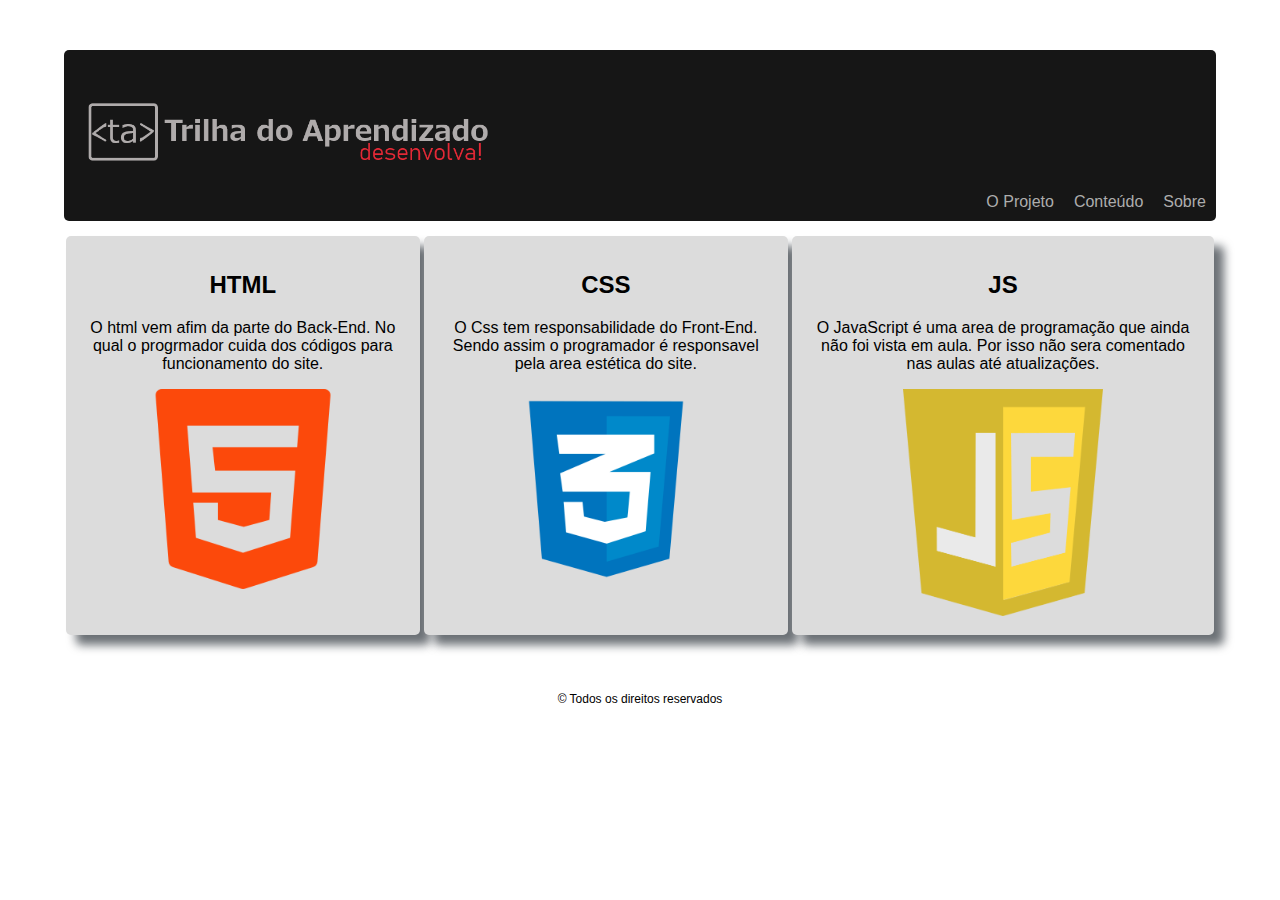
<file: 2Trim_14Logo/index.html>
<!DOCTYPE html>
<html lang="en">
<head>
    <meta charset="UTF-8">
    <meta name="viewport" content="width=device-width, initial-scale=1.0">
    <title>Trilha do Aprendizado</title>
    <link rel="stylesheet" href="css/estilo01.css">
</head>
<body>
    <header><!--Tag semantica que define cabeçalho-->
        <div id="logo"> <!--Logotipo do site-->
            <picture>
                <img src="img/logo.png" alt="Logotipo">
            </picture>
        </div><!--Fim do Logotipo do site-->
        <nav><!--Barra de navegação-->
            <div class="navegacao"><!--cria o menu de navegação-->
                <a href="sobre.html">Sobre</a>
                <a href="conteudo_geral.html">Conteúdo</a>
                <a href="index.html">O Projeto</a>
            </div>
        </nav>
    </header><!--Fim do cabeçalho-->
    <main><!--Tag semantica que indica o conteúdo principal-->
        <div class="principal"><!--Bloco principal-->
            <div class="conteudo lateral"><!--Bloco lateral-->
                <h2>HTML</h2>
                <p>O html vem afim da parte do Back-End. No qual o progrmador cuida dos códigos para funcionamento do site.</p>
                <img src="img/html.png" alt="html" width="200">
            </div><!--Fim Bloco lateral-->
            <div class="conteudo central"><!--Bloco central-->
                <h2>CSS</h2>
                <p>O Css tem responsabilidade do Front-End. Sendo assim o programador é responsavel pela area estética do site.</p>
                <img src="img/css.png" alt="" width="200">
            </div><!--Fim Bloco central-->
            <div class="conteudo lateral">
                <h2>JS</h2>
                <p>O JavaScript é uma area de programação que ainda não foi vista em aula. Por isso não sera comentado nas aulas até atualizações.</p>
                <img src="img/javascript.png" alt="" width="200">
            </div>
        </div><!--Fim Bloco principal-->
    </main><!--Fim do conteúdo principal-->
    <footer><!--Tag semantica de rodapé-->
        <div class="rodape"><!--Bloco rodapé-->
            <p>© Todos os direitos reservados</p>
        </div><!--Fim Bloco rodapé-->
    </footer><!--Fim rodapé-->
</body>
</html>
</file>
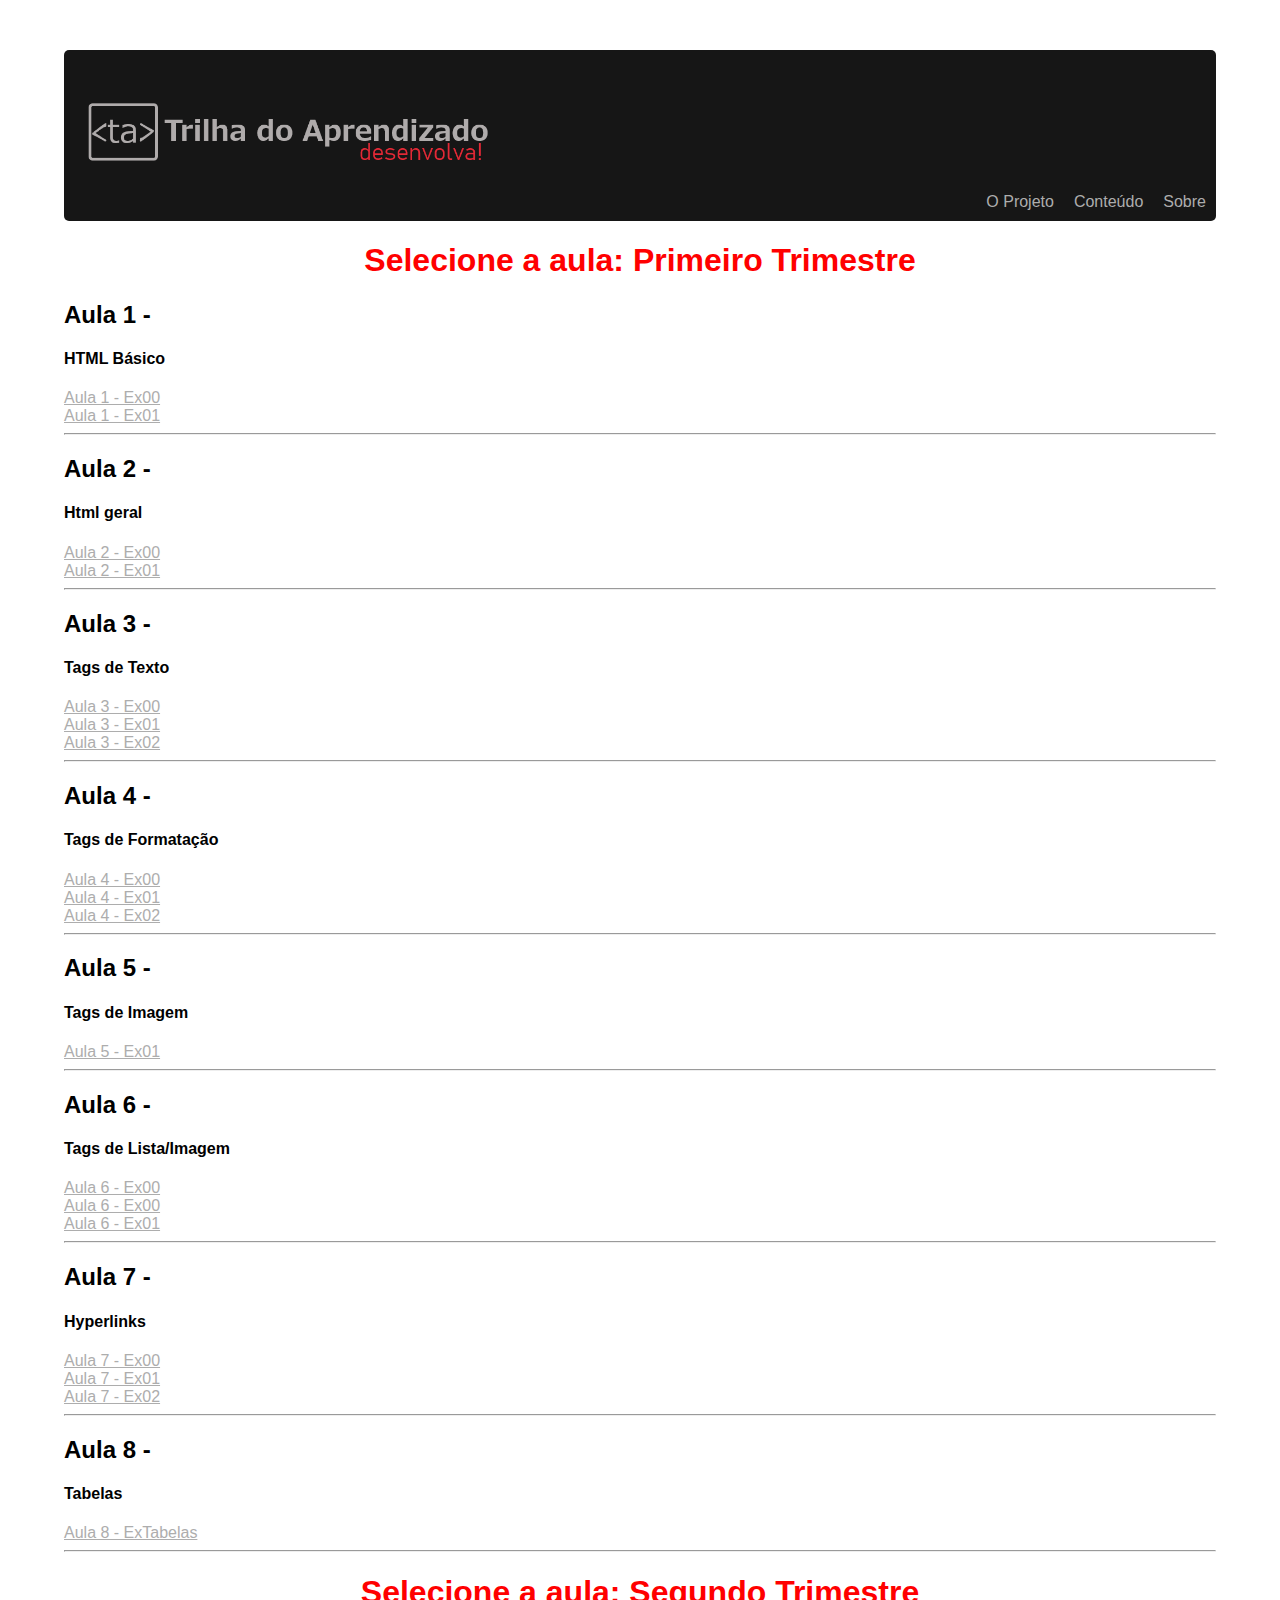
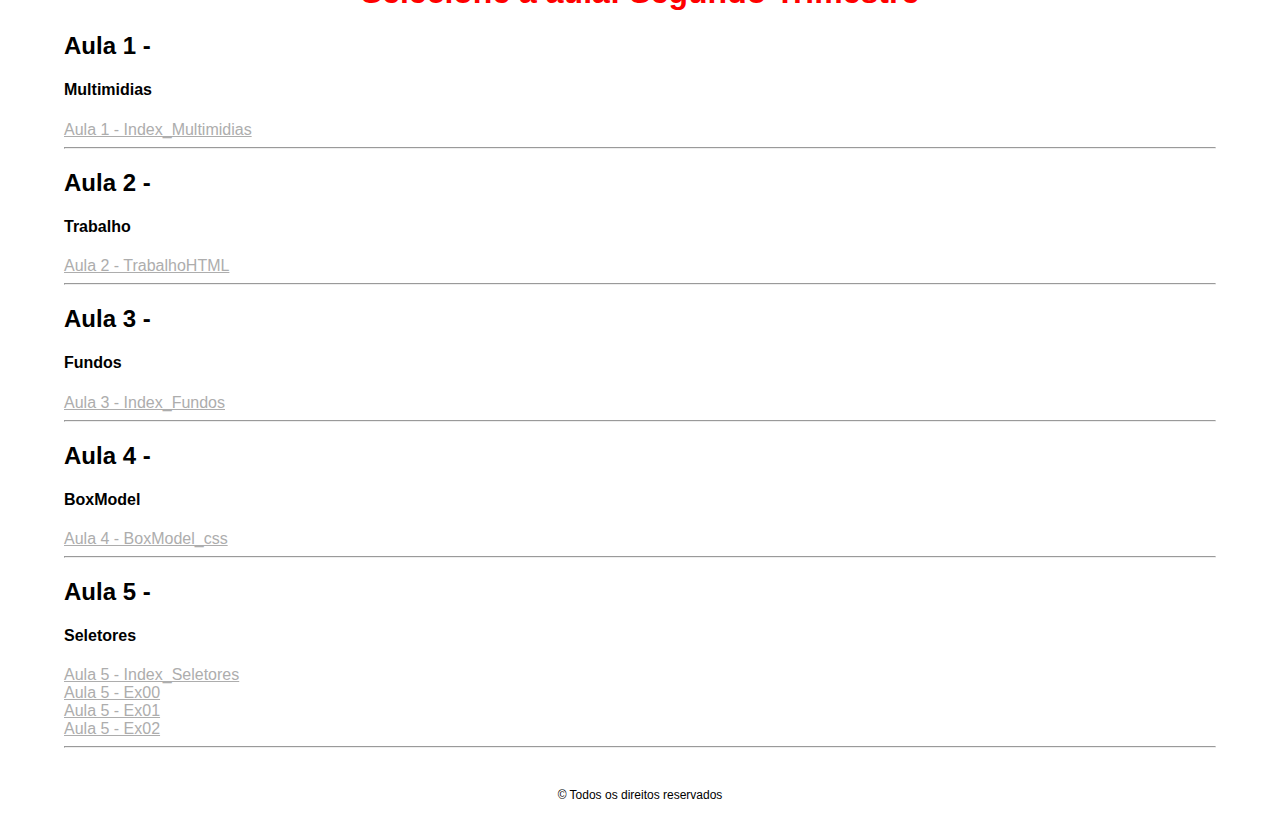
<file: 2Trim_14Logo/conteudo_geral.html>
<!DOCTYPE html>
<html lang="en">
<head>
    <meta charset="UTF-8">
    <meta name="viewport" content="width=device-width, initial-scale=1.0">
    <title>Conteúdo Geral</title>
    <link rel="stylesheet" href="css/estilo01.css">
</head>
<body>
    <header><!--Tag semantica que define cabeçalho-->
        <div id="logo"> <!--Logotipo do site-->
            <picture>
                <img src="img/logo.png" alt="Logotipo">
            </picture>
        </div><!--Fim do Logotipo do site-->
        <nav><!--Barra de navegação-->
            <div class="navegacao"><!--cria o menu de navegação-->
                <a href="sobre.html">Sobre</a>
                <a href="conteudo_geral.html">Conteúdo</a>
                <a href="index.html">O Projeto</a>
            </div>
        </nav>
    </header><!--Fim do cabeçalho-->
        <div class="linha">
            <div class="select">
                <h1>Selecione a aula: Primeiro Trimestre</h1>
            </div>
                <h2>Aula 1 -</h2>
                <h4>HTML Básico</h4>
                <a href="../1TRIM_01BasicoHTML/Ex00.html">Aula 1 - Ex00</a> <br>
                <a href="../1TRIM_01BasicoHTML/Ex01.html">Aula 1 - Ex01</a> <hr>
                <h2>Aula 2 -</h2>
                <h4>Html geral</h4>
                <a href="../1Trim_02TagsTexto/Ex00.html">Aula 2 - Ex00</a> <br>
                <a href="../1Trim_02TagsTexto/Ex01.html">Aula 2 - Ex01</a> <hr>
                <h2>Aula 3 -</h2>
                <h4>Tags de Texto</h4>
                <a href="../1Trim_03_Exercicio_Texto/Ex.00.html">Aula 3 - Ex00</a> <br>
                <a href="../1Trim_03_Exercicio_Texto/Ex.01.html">Aula 3 - Ex01</a> <br>
                <a href="../1Trim_03_Exercicio_Texto/Ex.02.html">Aula 3 - Ex02</a> <hr>
                <h2>Aula 4 -</h2>
                <h4>Tags de Formatação</h4>
                <a href="../1Trim_04Tags_formatacao/Ex00.html">Aula 4 - Ex00</a> <br>
                <a href="../1Trim_04Tags_formatacao/Ex01.html">Aula 4 - Ex01</a> <br>
                <a href="../1Trim_04Tags_formatacao/Ex02.html">Aula 4 - Ex02</a> <hr>
                <h2>Aula 5 -</h2>
                <h4>Tags de Imagem</h4>
                <a href="../1Trim_05Tags-Imagem/RDE04/Ex01.html">Aula 5 - Ex01</a> <hr>
                <h2>Aula 6 -</h2>
                <h4>Tags de Lista/Imagem</h4>
                <a href="../1Trim_06Exercicio/Ex00.html">Aula 6 - Ex00</a> <br>
                <a href="../1Trim_06Exercicio/Ex01_ChatGPT.html">Aula 6 - Ex00</a> <br>
                <a href="../1Trim_06Exercicio/Ex02_Caminho.html">Aula 6 - Ex01</a> <hr>
                <h2>Aula 7 -</h2>
                <h4>Hyperlinks</h4>
                <a href="../1Trim_07Hyperlinks/Ex00.html">Aula 7 - Ex00</a> <br>
                <a href="../1Trim_07Hyperlinks/Ex01.html">Aula 7 - Ex01</a> <br>
                <a href="../1Trim_07Hyperlinks/Ex02.html">Aula 7 - Ex02</a> <hr>
                <h2>Aula 8 -</h2>
                <h4>Tabelas</h4>
                <a href="../1Trim_08Tabelas/Ex.tabelas.html">Aula 8 - ExTabelas</a> <hr>
                <div class="select">
                <h1 >Selecione a aula: Segundo Trimestre</h1>
                </div>
                <h2>Aula 1 -</h2>
                <h4>Multimidias</h4>
                <a href="../2Trim_08Multimidias/midias/index.html">Aula 1 - Index_Multimidias</a> <hr>
                <h2>Aula 2 -</h2>
                <h4>Trabalho</h4>
                <a href="../2Trim_09Trabalho/index.html">Aula 2 - TrabalhoHTML</a> <hr>
                <h2>Aula 3 -</h2>
                <h4>Fundos</h4>
                <a href="../2Trim_10Fundos/index.html">Aula 3 - Index_Fundos</a> <hr>
                <h2>Aula 4 -</h2>
                <h4>BoxModel</h4>
                <a href="../2Trim_12BoxModel/CSS_BoxModel.html">Aula 4 - BoxModel_css</a> <hr>
                <h2>Aula 5 -</h2>
                <h4>Seletores</h4>
                <a href="../2Trim_13Seletores/index.html">Aula 5 - Index_Seletores</a> <br>
                <a href="../2Trim_13Seletores/Ex01.html">Aula 5 - Ex00</a> <br>
                <a href="../2Trim_13Seletores/Ex02.html">Aula 5 - Ex01</a> <br>
                <a href="../2Trim_13Seletores/Ex03.html">Aula 5 - Ex02</a> <hr>
        </div>
    <footer><!--Tag semantica de rodapé-->
        <div class="rodape"><!--Bloco rodapé-->
            <p>© Todos os direitos reservados</p>
        </div><!--Fim Bloco rodapé-->
    </footer><!--Fim rodapé-->
</body>
</html>
</file>
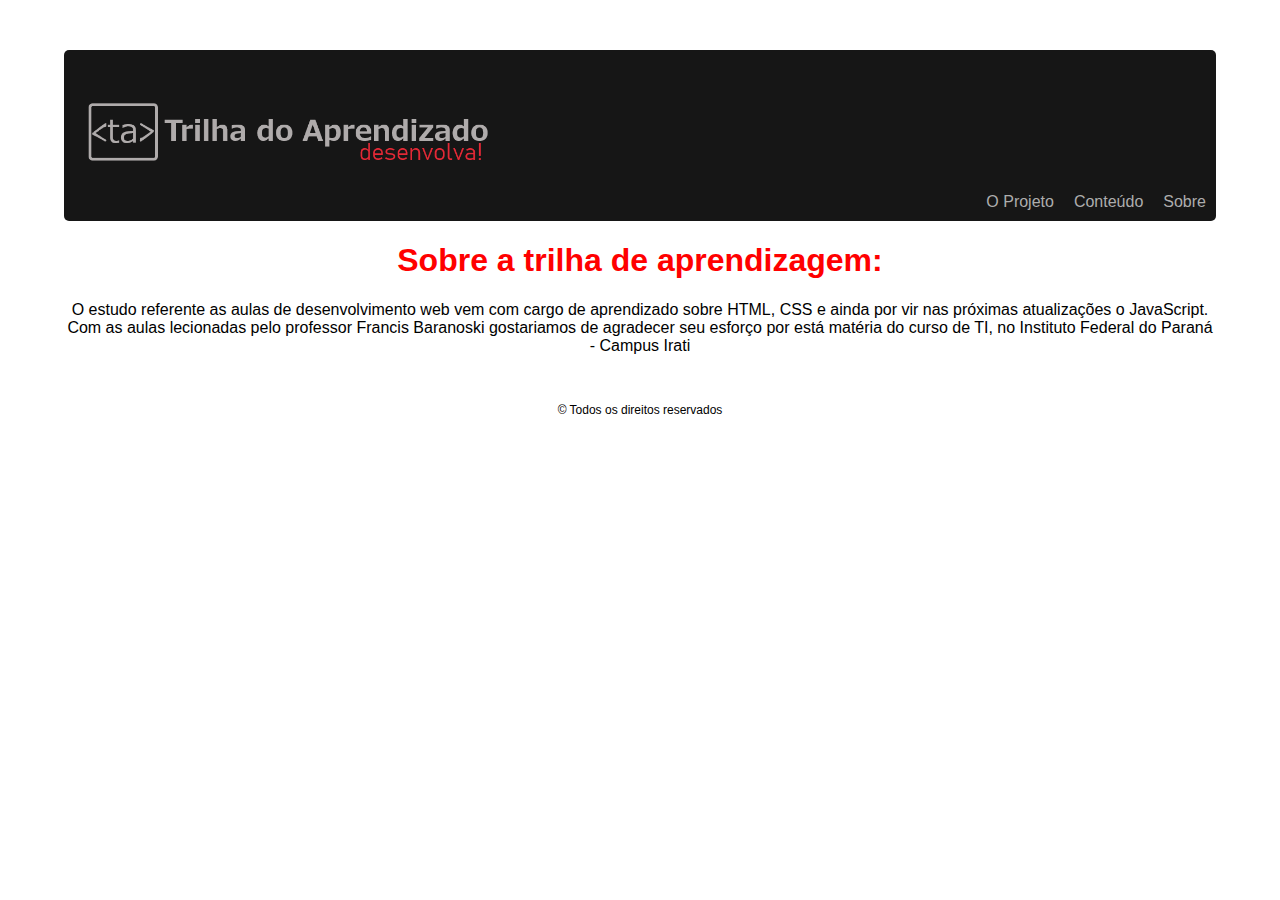
<file: 2Trim_14Logo/sobre.html>
<!DOCTYPE html>
<html lang="en">
<head>
    <meta charset="UTF-8">
    <meta name="viewport" content="width=device-width, initial-scale=1.0">
    <title>Trilha do Aprendizado</title>
    <link rel="stylesheet" href="css/estilo01.css">
</head>
<body>
    <header><!--Tag semantica que define cabeçalho-->
        <div id="logo"> <!--Logotipo do site-->
            <picture>
                <img src="img/logo.png" alt="Logotipo">
            </picture>
        </div><!--Fim do Logotipo do site-->
        <nav><!--Barra de navegação-->
            <div class="navegacao"><!--cria o menu de navegação-->
                <a href="sobre.html">Sobre</a>
                <a href="conteudo_geral.html">Conteúdo</a>
                <a href="index.html">O Projeto</a>
            </div>
        </nav>
    </header><!--Fim do cabeçalho-->
    <div class="sobret">
        <h1>Sobre a trilha de aprendizagem:</h1>
    </div>
    <div class="textt">
        <p>O estudo referente as aulas de desenvolvimento web vem com cargo de aprendizado sobre HTML, CSS e ainda por vir nas próximas atualizações o JavaScript. <br>
        Com as aulas lecionadas pelo professor Francis Baranoski gostariamos de agradecer seu esforço por está matéria do curso de TI, no Instituto Federal do Paraná - Campus Irati
        </p>
    </div>
    <footer><!--Tag semantica de rodapé-->
        <div class="rodape"><!--Bloco rodapé-->
            <p>© Todos os direitos reservados</p>
        </div><!--Fim Bloco rodapé-->
    </footer><!--Fim rodapé-->
</body>
</html>
</file>
<file: 2Trim_14Logo/css/estilo01.css>
body{
    font-family: Arial, Helvetica, sans-serif;
    background-color: white;
    width: 90%;/* O corpo do texto ocupa 90% da area visivel do navegador*/
    margin: 0 auto;/* Divide o conteudo de forma proporcional do navegador*/
}
header{
    font-family: 'Segoe UI', Tahoma, Geneva, Verdana, sans-serif;
    background-color: #161616;
    margin-top: 50px;
    border-radius: 5px;
}
#logo img{
    width: 45%;
    padding-top: 50px;
}
.navegacao{
    overflow: hidden;
}
.navegacao a{
    color: rgb(173, 173, 173);
    float: right;
    display: block;
    text-decoration: none;
    padding: 10px;
    text-align: right;
}
.navegacao a:hover{/* Faz alterações quando o mouse passa por cima do conteúdo*/
    color: #e32936;
    background-color: gray;
}
.principal{/* Permite que o conteúdo fique "flexivel" para a manipulação, ocupando uma linha disposto em colunas*/
    display: flex;
    flex-direction: row;
}
.conteudo{
    float: left;
    margin: 15px 2px 25px 2px;
    background-color: gainsboro;
    padding: 15px;
    text-align: center;
    border-radius: 5px;
    box-shadow: 10px 10px 10px #08101a98;
    position: relative;
    align-items: center;
}
.rodape{
    color: black;
    font-size: 12px;
    text-align: center;
    padding: 20px;
}
.linha a{
    color: rgb(173, 173, 173);
}
.linha a:hover{
    color: #e32936;
    background-color: gray;
}
.sobret{
    text-align: center;
    color: red;
}
.textt{
    text-align: center;
}
.select{
    text-align: center;
    color: red;
}
</file>
